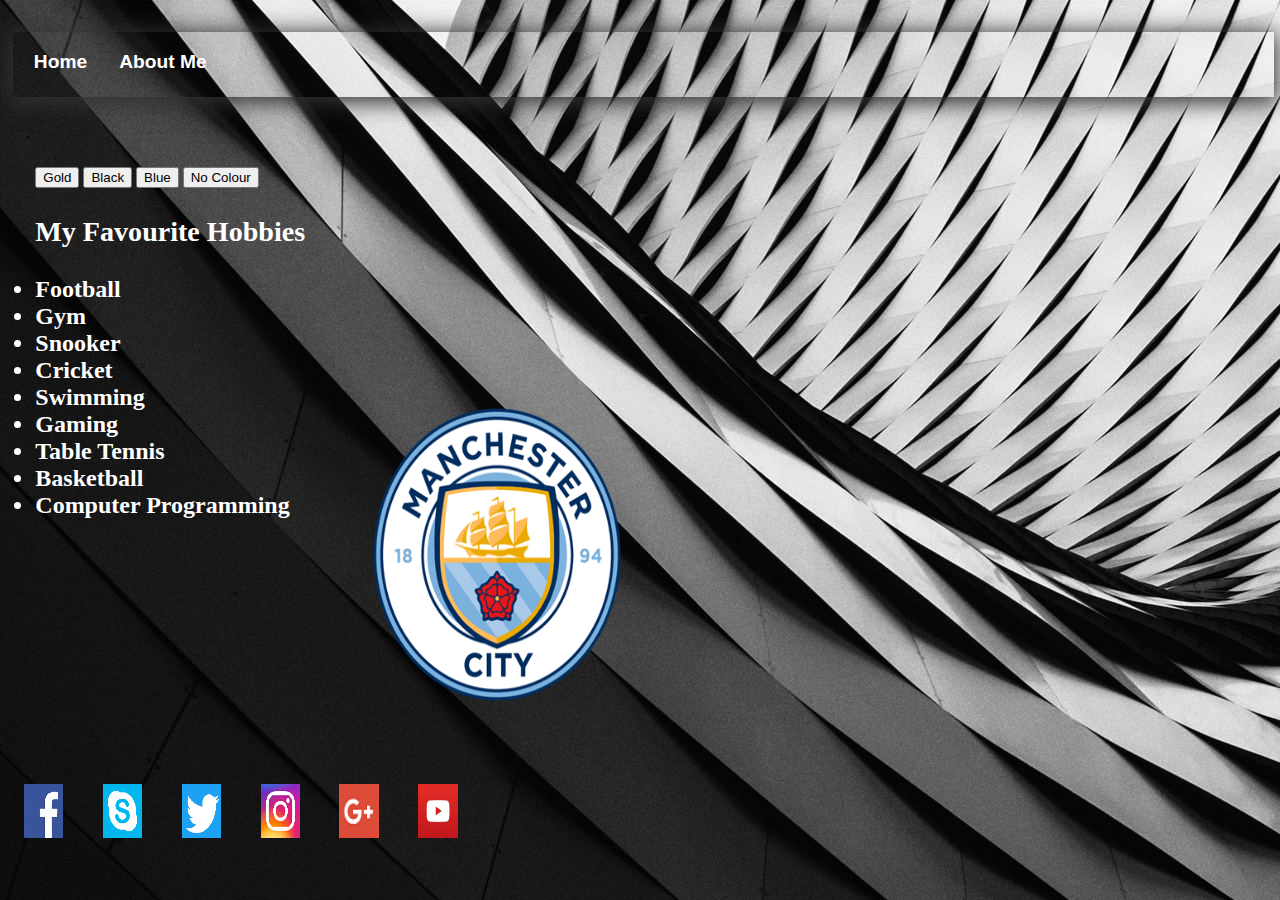
<file: About Me.html>
<!DOCTYPE html>
<html>

<head>
    <title>My School Of Code Site</title>
    <meta charset="UTF-8" />
    <link rel="stylesheet" type="text/css" href="./index.css" />
	<script src="color.js"></script>
</head>

<body id="container">
 
		<div id="lside3">
		<img src="images/manchester city.png" alt="logo"  height="100%" width="100%"> 
		</div>
 
		<div id="rside2">
		<button type="button"  onclick="button_click('#FFD700');">Gold</button>
		<button type="button"  onclick="button_click('#000000');">Black</button>
		<button type="button"  onclick="button_click('#0000FF');">Blue</button>
		<button type="button"  onclick="button_click('');">No Colour</button>
		<font size="+2">
		<h3> My Favourite Hobbies </h3>
		
		<li><b>Football</b></li>
		<li><b>Gym</b></li>
		<li><b>Snooker</b></li>
		<li><b>Cricket</b></li>
		<li><b>Swimming</b></li>
		<li><b>Gaming</b></li>
		<li><b>Table Tennis</b></li>
		<li><b>Basketball</b></li>
		<li><b>Computer Programming</b></li>
		
		
		</font>
		</div>

	
		<div id="nav"> 
		<ul class="topnav">
	  <li><a class="active" href="index.html">Home</a></li>
	  <li><a href="#About Me.html">About Me</a></li>
	  </ul>
		</div>
		
		<div id="lside">
		</div>

		<div id="bareacopyright">
		<picture> <a target="_blank" href="https://www.facebook.com/"> <img src="images/facebook.png" alt="logo" height="130%" width="70%">  </picture> 
	</div>
	
	<div id="bareacopyright1">
	    <picture> <a target="_blank" href="https://www.twitter.com/">  <img src="images/twitterlogoo.png" alt="logo" height="130%" width="70%">  </picture>
	</div>
	
	<div id="bareacopyright3">
		<picture> <a target="_blank" href="https://www.instagram.com/">  <img src="images/insta.png" alt="logo" height="130%" width="70%"> </picture>
	</div>
	
	<div id="bareacopyright2">
	<picture> <a target="_blank" href="https://www.skype.com/">  <img src="images/skype.png" alt="logo" height="130%" width="70%">  </picture>
	</div>
	
	<div id="bareacopyright4">
	<picture> <a target="_blank" href="https://plus.google.com/">  <img src="images/google.png" alt="logo" height="130%" width="70%">  </picture>
	</div>
	
	<div id="bareacopyright5">
	<picture> <a target="_blank" href="https://www.youtube.com/">  <img src="images/youtube.png" alt="logo" height="130%" width="70%">  </picture>
	</div>
		
</body>

</html>
</file>
<file: index.css>
#container
{
	
	margin: 1%;
	padding: 1%;
	border-width:0.6%;
	width: 86%;
	height: 90%;
	position:absolute;
	top:0%;
	left:0%;
	background-image: url("images/picture.png")
}

#lside
{
    margin: 1%;
	padding: 1%;
	border-width:0.5%;
	width: 45.75%;
	height: 40%;
	position:absolute;
	bottom:15%;
	left:60%;


}
#lside3

{
    margin: 1%;
	padding: 1%;
	border-width:0.5%;
	width: 22%;
	height: 35%;
	position:absolute;
	bottom:15%;
	left:30%;


}

#rside
{
    margin: 1%;
	padding: 1%;
	border-width:0.5%;
	width: 60%;
	height: 5%;
	position:absolute;
	bottom:50%;
	left:30%;


}

#rside2
{
    margin: 1%;
	padding: 1%;
	border-width:0.5%;
	color: #FFFFFF;
	width: 25%;
	height: 65%;
	position:absolute;
	top:15%;
	left:0%;


}



#nav

{
    margin: 1%;
	padding: 1%;
	border-width:0.5%;
	width: 110%;
	height: 5%;
	position:absolute;
	top:1%;
	left:-1%;
	box-shadow: 0 3px 21px 3px #333;
	z-index: 999;


}


ul.topnav 
	{
		list-style-type: none; 
		margin: -0.5%;
		padding: 0;
		overflow: hidden; 
	}

ul.topnav li 

	{
		float: left; 
	}

ul.topnav li a 
	{
		display: block; 
		text-align: center;
		padding: 14px 16px;
		text-decoration: none; 
		color: #FFFFFF; 
		font-family: Verdana,Geneva,sans-serif;
		font-style: normal;
		font-size: 1.5vw;
		font-weight: bold;
	 
	}

ul.topnav li a:hover:not(.active) 

	{
		background-color: #FFFFFF;
		color: #120000; 
		font-family: Verdana,Geneva,sans-serif;
		font-style: normal;
		font-size: 1.5vw;
		font-weight: bold;
	}

ul.topnav li a.active 
	{
		
	
		color: #FFFFFF; 
		font-family: Verdana,Geneva,sans-serif;
		font-style: normal;
		font-size:1.5vw;
		font-weight: bold;
		
	}
	
	
#bareacopyright

{
    margin: 1%;
	padding: 1%;
	border-width:0.5%;
	width: 5%;
	height: 5%;
	position:absolute;
	bottom:0%;
	left:-1%;


}
#bareacopyright1

{
    margin: 1%;
	padding: 1%;
	border-width:0.5%;
	width: 5%;
	height: 5%;
	position:absolute;
	bottom:0%;
	left:13%;


}
#bareacopyright2

{
    margin: 1%;
	padding: 1%;
	border-width:0.5%;
	width: 5%;
	height: 5%;
	position:absolute;
	bottom:0%;
	left:6%;


}
#bareacopyright3

{
    margin: 1%;
	padding: 1%;
	border-width:0.5%;
	width: 5%;
	height: 5%;
	position:absolute;
	bottom:0%;
	left:20%;


}
#bareacopyright4

{
    margin: 1%;
	padding: 1%;
	border-width:0.5%;
	width: 5%;
	height: 5%;
	position:absolute;
	bottom:0%;
	left:27%;


}
#bareacopyright5

{
    margin: 1%;
	padding: 1%;
	border-width:0.5%;
	width: 5%;
	height: 5%;
	position:absolute;
	bottom:0%;
	left:34%;


}
</file>
